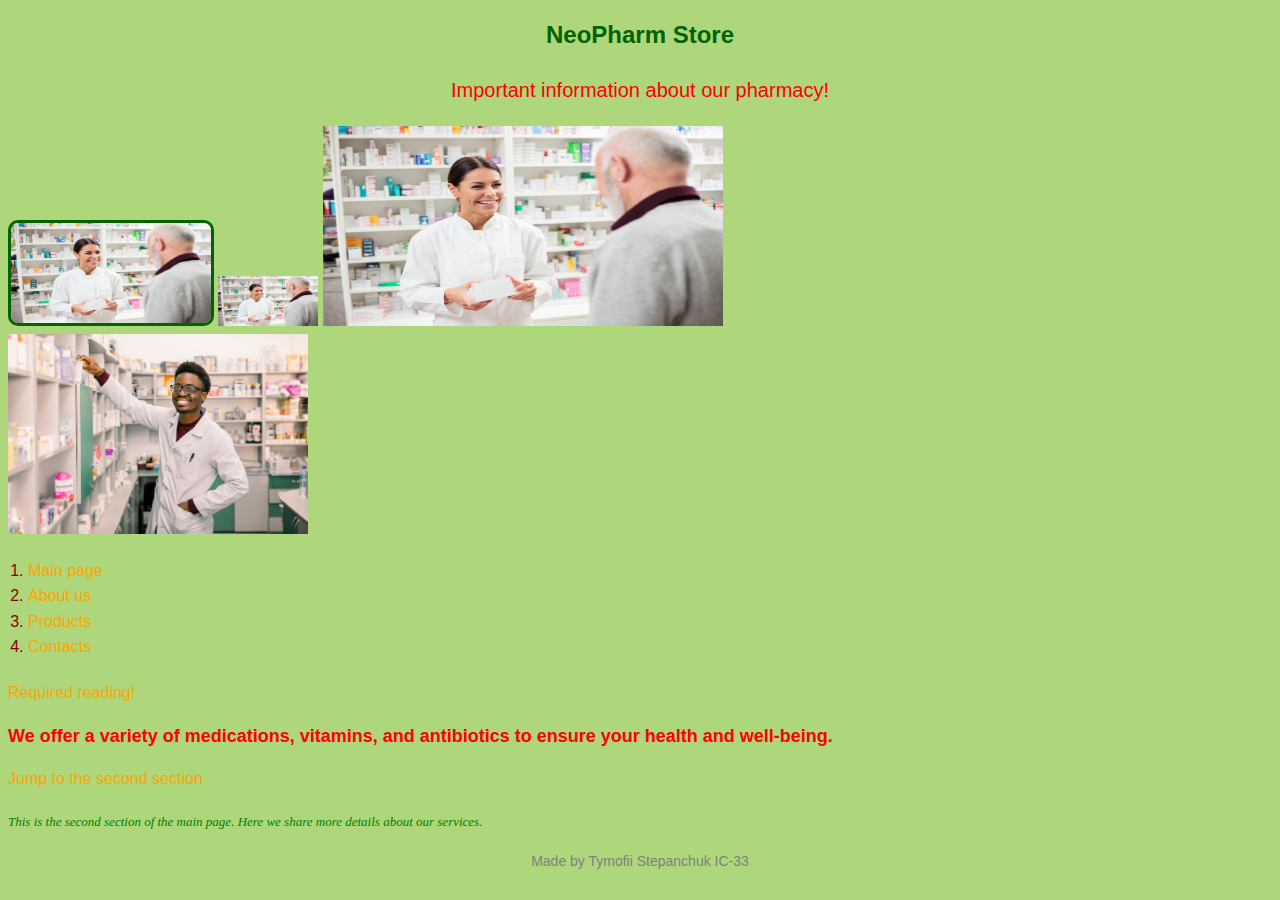
<file: index.html>
<!DOCTYPE html>
<html lang="uk">
<head>
    <meta charset="UTF-8">
    <meta name="viewport" content="width=device-width, initial-scale=1.0">
    <link rel="stylesheet" href="style.css">
    <title>Main | NeoPharm</title>

    <style>
        a {
            color: orange !important;
        }
    </style>

</head>
<body style="background-color: rgb(174, 214, 122);">
    <h1>NeoPharm Store</h1>
    <p style="color: red; font-size: 20px; text-align: center;">Important information about our pharmacy!</p>
    <img src="photo1.jpeg" id="photo11" width="200px" height="100px">
    <img src="photo1.jpeg" width="100px" height="50px">
    <img src="photo1.jpeg" width="400px" height="200px">
    <br>
    <a href="photo2.jpg">
        <img src="photo2.jpg" width="300" height="200">
    </a>

   
    <ol type="1">
        <li><a href="index.html" style="color: red">Main page</a></li>
        <li><a href="about.html" style="color: green">About us</a></li>
        <li><a href="products.html" style="color: blue">Products</a></li>
        <li><a href="contact.html" style="color: purple">Contacts</a></li>
    </ol>

    <a href="products.html#warning">Required reading!</a>

    <p><font face="Arial" size="4" color="red"><b>We offer a variety of medications, vitamins, and antibiotics to ensure your health and well-being.</b></font></p>
    <p><a href="#section1">Jump to the second section</a></p>

    <p id="section1"><font face="Times New Roman" size="2" color="green"><i>This is the second section of the main page. Here we share more details about our services.</i></font></p>

    <footer>
        <p align="center">Made by Tymofii Stepanchuk IC-33</p>
    </footer>
</body>
</html>
</file>
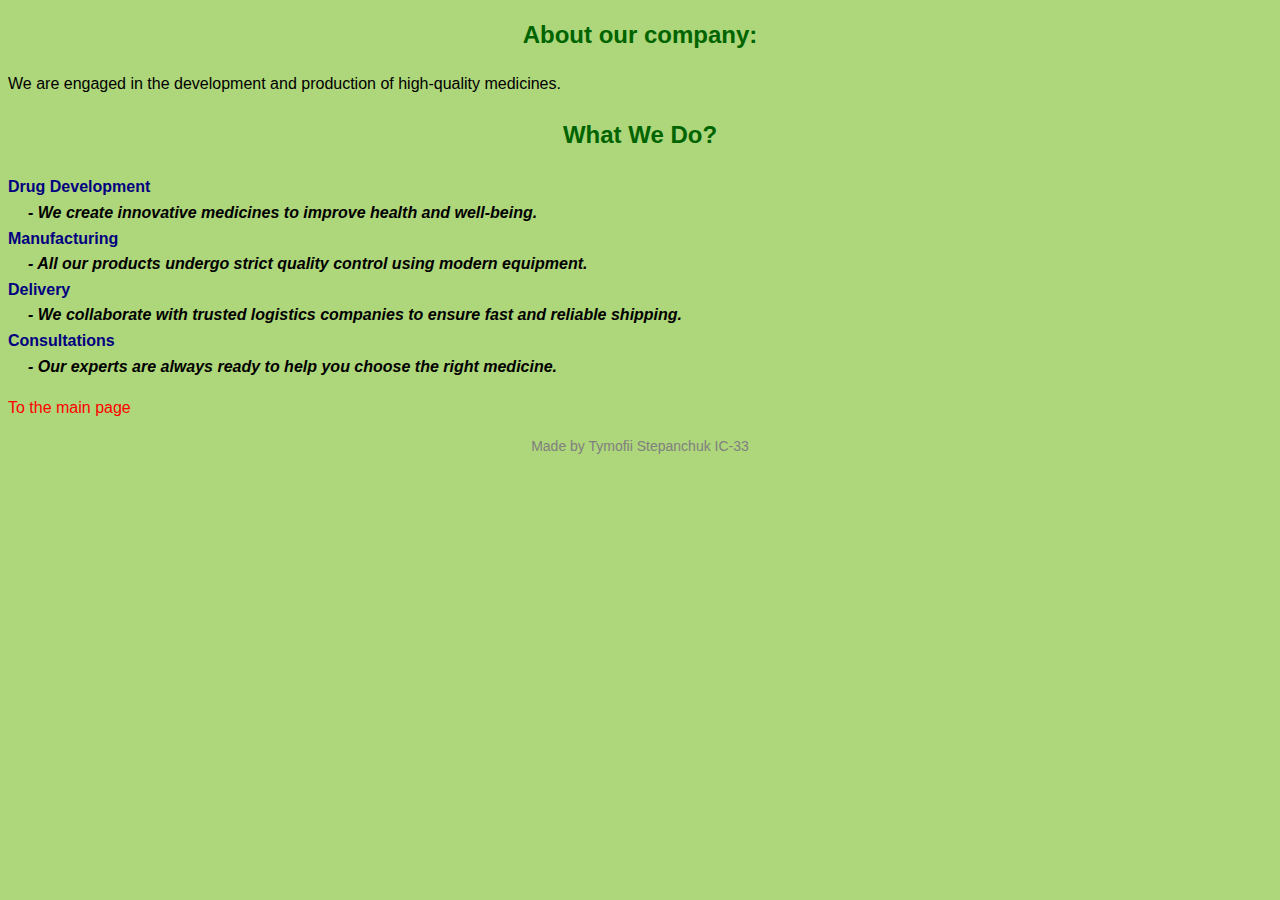
<file: about.html>
<!DOCTYPE html>
<html lang="uk">
<head>
    <meta charset="UTF-8">
    <meta name="viewport" content="width=device-width, initial-scale=1.0">
    <link rel="stylesheet" href="style.css">
    <title>About us | NeoPharm</title>
    <style>
        a { color: red; }
    </style> 
</head>
<body style="background-color: rgb(174, 214, 122);">
    <h1>About our company:</h1>
    <p>We are engaged in the development and production of high-quality medicines.</p>
    <h2>What We Do?</h2>
    <dl>
    <dt><b>Drug Development</b></dt>
    <dd>- We create innovative medicines to improve health and well-being.</dd>

    <dt><b>Manufacturing</b></dt>
    <dd>- All our products undergo strict quality control using modern equipment.</dd>

    <dt><b>Delivery</b></dt>
    <dd>- We collaborate with trusted logistics companies to ensure fast and reliable shipping.</dd>

    <dt><b>Consultations</b></dt>
    <dd>- Our experts are always ready to help you choose the right medicine.</dd>
    </dl>
    <a href="index.html">To the main page</a>

    <footer>
        <p align="center">Made by Tymofii Stepanchuk IC-33</p>
    </footer>
</body>
</html>
</file>
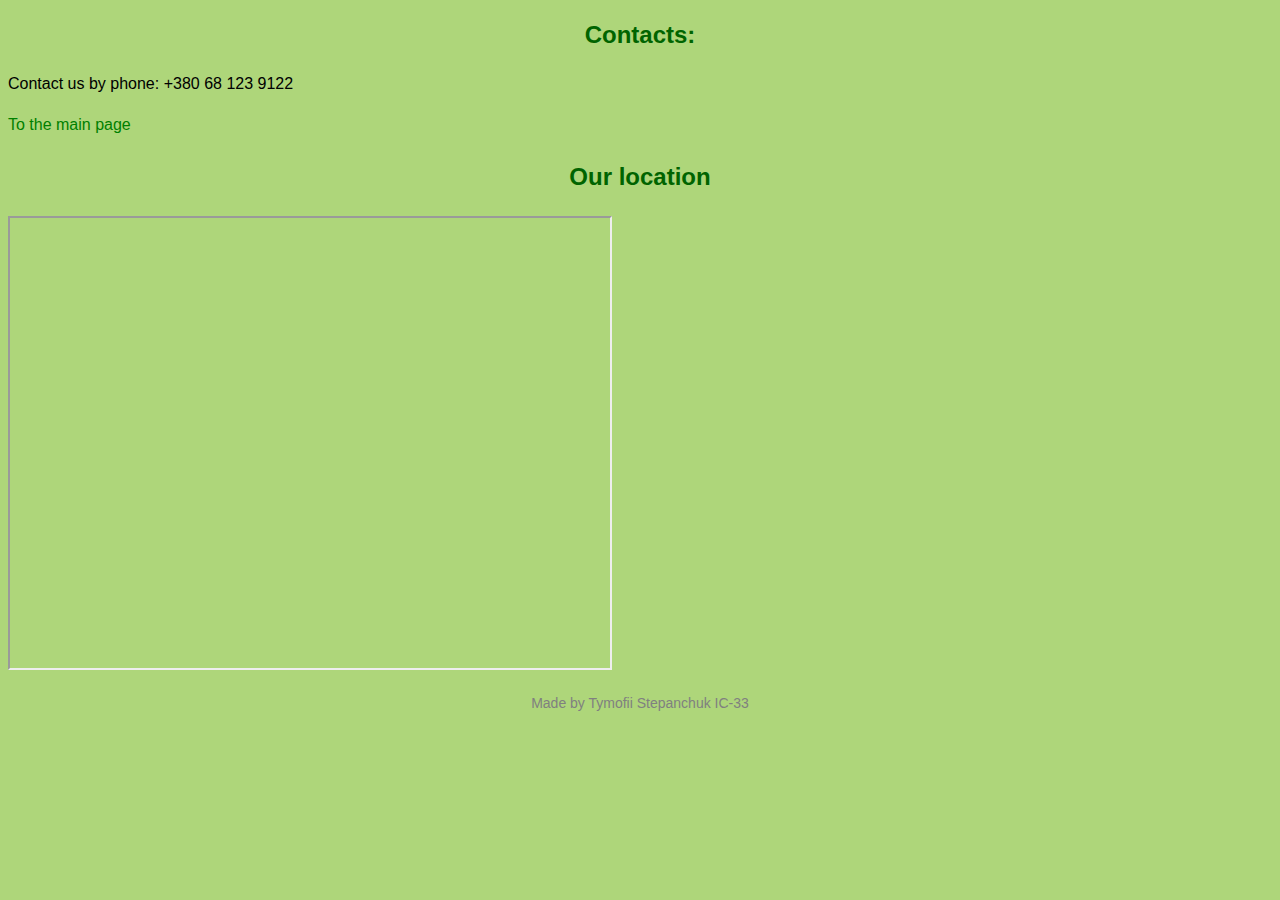
<file: contact.html>
<!DOCTYPE html>
<html lang="uk">
<head>
    <meta charset="UTF-8">
    <meta name="viewport" content="width=device-width, initial-scale=1.0">
    <link rel="stylesheet" href="style.css">
    <title>Contacts | NeoPharm</title>
    <style>
        a { color: green; }
    </style> 
</head>
<body style="background-color: rgb(174, 214, 122);">
    <h1>Contacts:</h1>
    <p id="section2_contacts">Contact us by phone: +380 68 123 9122</p>
    <a href="index.html">To the main page</a>

    <h2>Our location</h2>
    <iframe src="https://www.google.com/maps/embed?pb=!1m14!1m12!1m3!1d97601.69010776206!2d30.4250704!3d50.5057255!2m3!1f0!2f0!3f0!3m2!1i1024!2i768!4f13.1!5e0!3m2!1sen!2sua!4v1710000000000"
        width="600" height="450">
    </iframe>

    <footer>
        <p align="center">Made by Tymofii Stepanchuk IC-33</p>
    </footer>
</body>
</html>
</file>
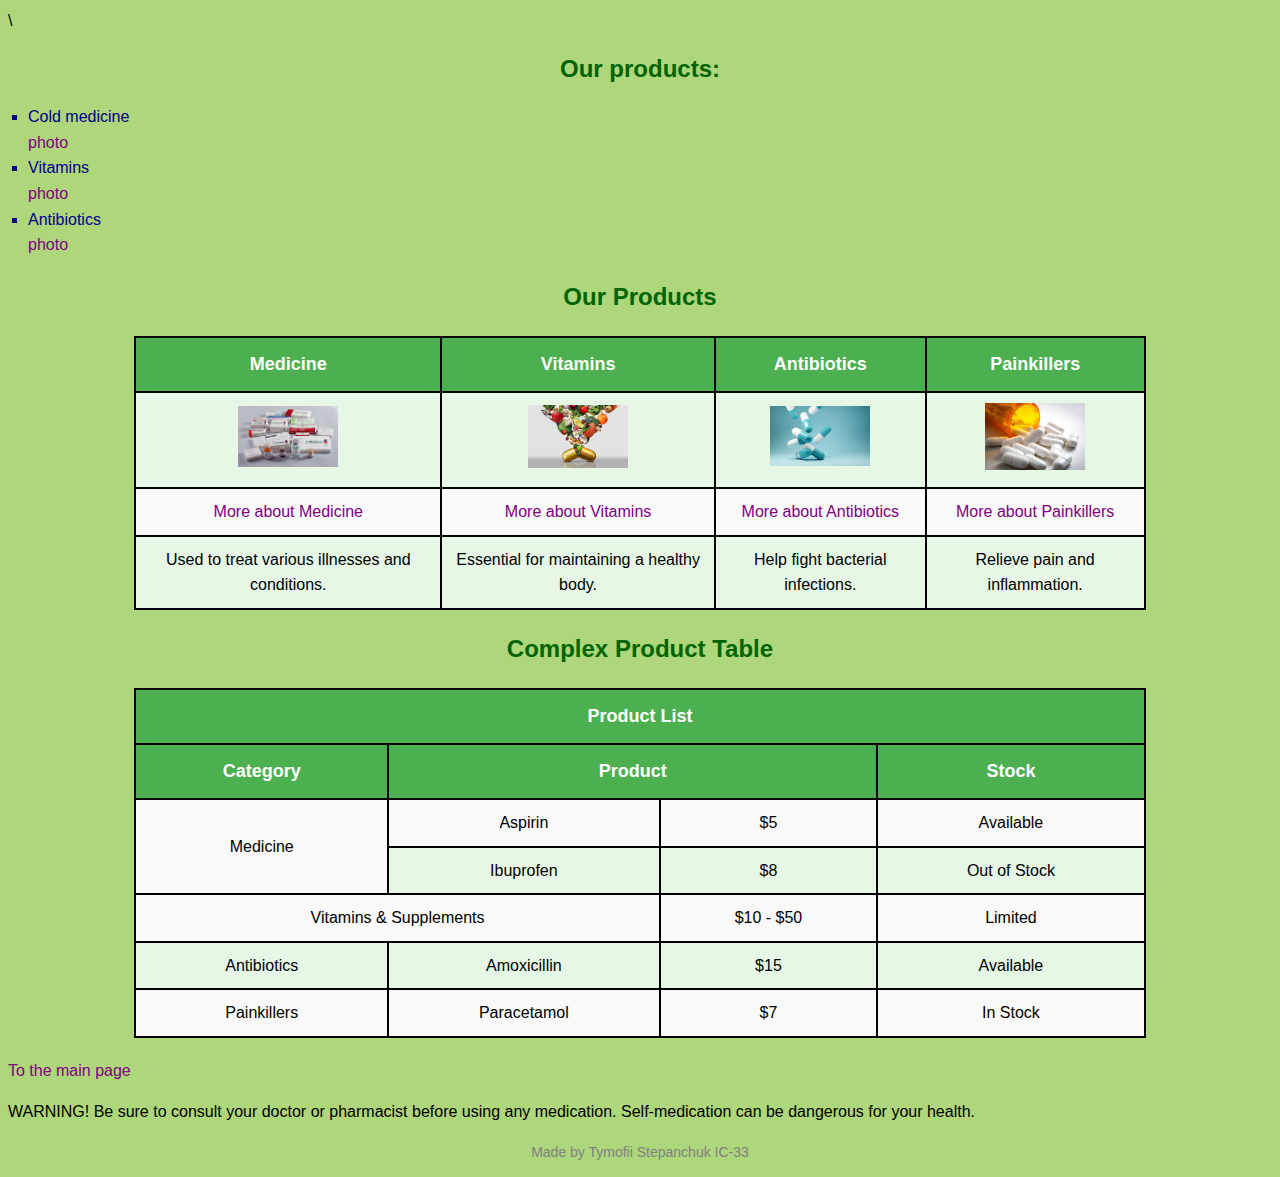
<file: products.html>
<!DOCTYPE html>
<html lang="uk">
<head>
    <meta charset="UTF-8">
    <meta name="viewport" content="width=device-width, initial-scale=1.0">\
    <link rel="stylesheet" href="style.css">
    <title>Products | NeoPharm</title>
    <style>
        a { color: purple; }
    </style> 
</head>
<body style="background-color: rgb(174, 214, 122);">
    <h1>Our products:</h1>
    <ul type="square">
        <li>Cold medicine</li>
        <a href="https://images.ctfassets.net/1wwtzdkddony/1wKy4MwW5bTndwIF9TR3sP/22ebee8a01a4b83fb000fdf0f633f372/TYL_300450270269_ColdAndFluSevere_24ct_00000.webp">photo</a>
        <li>Vitamins</li>
        <a href="https://i-cf65.ch-static.com/content/dam/cf-consumer-healthcare/bp-wellness-centrum/en_IE/sliced-images/global/products/new/centrum-multigummies-adults.png?auto=format">photo</a>
        <li>Antibiotics</li>
        <a href="https://foxpharma.co.uk/wp-content/uploads/2022/04/Amoxicillin-500mg.jpg">photo</a>
    </ul>

    <h2>Our Products</h2>

    <table border="2" width="80%" align="center">
        <tr bgcolor="#4CAF50">
            <th><font color="white">Medicine</font></th>
            <th><font color="white">Vitamins</font></th>
            <th><font color="white">Antibiotics</font></th>
            <th><font color="white">Painkillers</font></th>
        </tr>

        <tr>
            <td align="center"><img src="table1.jpg" width="100"></td>
            <td align="center"><img src="table2.jpg" width="100"></td>
            <td align="center"><img src="table3.jpg" width="100"></td>
            <td align="center"><img src="table4.jpg" width="100"></td>
        </tr>

        <tr>
            <td align="center"><a href="https://media.istockphoto.com/id/932555698/photo/hydrocodone-is-an-analgesic-prescribed-as-potent-pain-medication.jpg?s=612x612&w=0&k=20&c=xPeCb1mihCJ5blO8PkRfa4hoN6K9hv1-CXOtSUZvmBA=">More about Medicine</a></td>
            <td align="center"><a href="https://media.istockphoto.com/id/932555698/photo/hydrocodone-is-an-analgesic-prescribed-as-potent-pain-medication.jpg?s=612x612&w=0&k=20&c=xPeCb1mihCJ5blO8PkRfa4hoN6K9hv1-CXOtSUZvmBA=">More about Vitamins</a></td>
            <td align="center"><a href="https://media.istockphoto.com/id/932555698/photo/hydrocodone-is-an-analgesic-prescribed-as-potent-pain-medication.jpg?s=612x612&w=0&k=20&c=xPeCb1mihCJ5blO8PkRfa4hoN6K9hv1-CXOtSUZvmBA=">More about Antibiotics</a></td>
            <td align="center"><a href="https://media.istockphoto.com/id/932555698/photo/hydrocodone-is-an-analgesic-prescribed-as-potent-pain-medication.jpg?s=612x612&w=0&k=20&c=xPeCb1mihCJ5blO8PkRfa4hoN6K9hv1-CXOtSUZvmBA=">More about Painkillers</a></td>
        </tr>

        <tr>
            <td align="center">Used to treat various illnesses and conditions.</td>
            <td align="center">Essential for maintaining a healthy body.</td>
            <td align="center">Help fight bacterial infections.</td>
            <td align="center">Relieve pain and inflammation.</td>
        </tr>
    </table>

    <h2>Complex Product Table</h2>

    <table border="2" width="80%" cellspacing="10" cellpadding="8" align="center">
        <colgroup>
            <col span="1" bgcolor="yellow"> 
            <col span="2" bgcolor="green">  
            <col span="1" bgcolor="blue">  
        </colgroup>

        <tr bgcolor="#4CAF50">
            <th colspan="4"><font color="white">Product List</font></th>
        </tr>

        <tr>
            <th>Category</th>
            <th colspan="2">Product</th>
            <th>Stock</th>
        </tr>

        <tr align="center">
            <td rowspan="2">Medicine</td>
            <td>Aspirin</td>
            <td>$5</td>
            <td>Available</td>
        </tr>

        <tr align="center">
            <td>Ibuprofen</td>
            <td>$8</td>
            <td>Out of Stock</td>
        </tr>

        <tr align="left">
            <td colspan="2">Vitamins & Supplements</td>
            <td>$10 - $50</td>
            <td>Limited</td>
        </tr>

        <tr align="right">
            <td>Antibiotics</td>
            <td>Amoxicillin</td>
            <td>$15</td>
            <td>Available</td>
        </tr>

        <tr align="center">
            <td>Painkillers</td>
            <td>Paracetamol</td>
            <td>$7</td>
            <td>In Stock</td>
        </tr>

    </table>

    <a href="index.html">To the main page</a>

    <p id="warning">WARNING! Be sure to consult your doctor or pharmacist before using any medication. Self-medication can be dangerous for your health.</p>

    <footer>
        <p align="center">Made by Tymofii Stepanchuk IC-33</p>
    </footer>
</body>
</html>
</file>
<file: style.css>
/* Стилі для тіла сторінки */
body {
    background-color: rgb(174, 214, 122);
    font-family: Arial, sans-serif;
    font-size: 16px;
    line-height: 1.6;
    text-align: justify;
}

/* Стилі для заголовків */
h1, h2, h3, h4, h5, h6 {
    color: darkgreen;
    font-size: 24px;
    font-weight: bold;
    text-align: center;
}

/* Стилі для посилань */
a {
    text-decoration: none;
    color: blue;
}

a:hover {
    color: darkred !important;
    font-weight: bold;
}

/* Клас для основного тексту */
.main-text {
    font-family: "Times New Roman", serif;
    font-size: 18px;
    color: green;
    font-style: italic;
}

/* Стилі для футера */
footer {
    text-align: center;
    font-size: 14px;
    color: gray;
}

/* Стилі для зображень */
#photo11 {
    border: 3px solid darkgreen;
    border-radius: 10px;
}

/* Стилі для списків */
ul, ol {
    padding-left: 20px;
    margin-bottom: 20px;
}

ul {
    list-style-type: square;
    color: darkblue;
}

ol {
    list-style-type: decimal;
    color: darkred;
}

dl {
    font-weight: bold;
}

dt {
    color: navy;
}

dd {
    font-style: italic;
    margin-left: 20px;
}

/* Стилі для таблиць */
table {
    width: 80%;
    margin: 20px auto;
    border-collapse: collapse;
    font-size: 16px;
}

table, th, td {
    border: 2px solid black;
    padding: 10px;
    text-align: center;
}

th {
    background-color: #4CAF50;
    color: white;
    font-size: 18px;
    padding: 12px;
}

td {
    background-color: #f9f9f9;
}

tr:nth-child(even) td {
    background-color: #e6f7e6;
}

tr:hover td {
    background-color: #c3e6cb;
}
</file>
